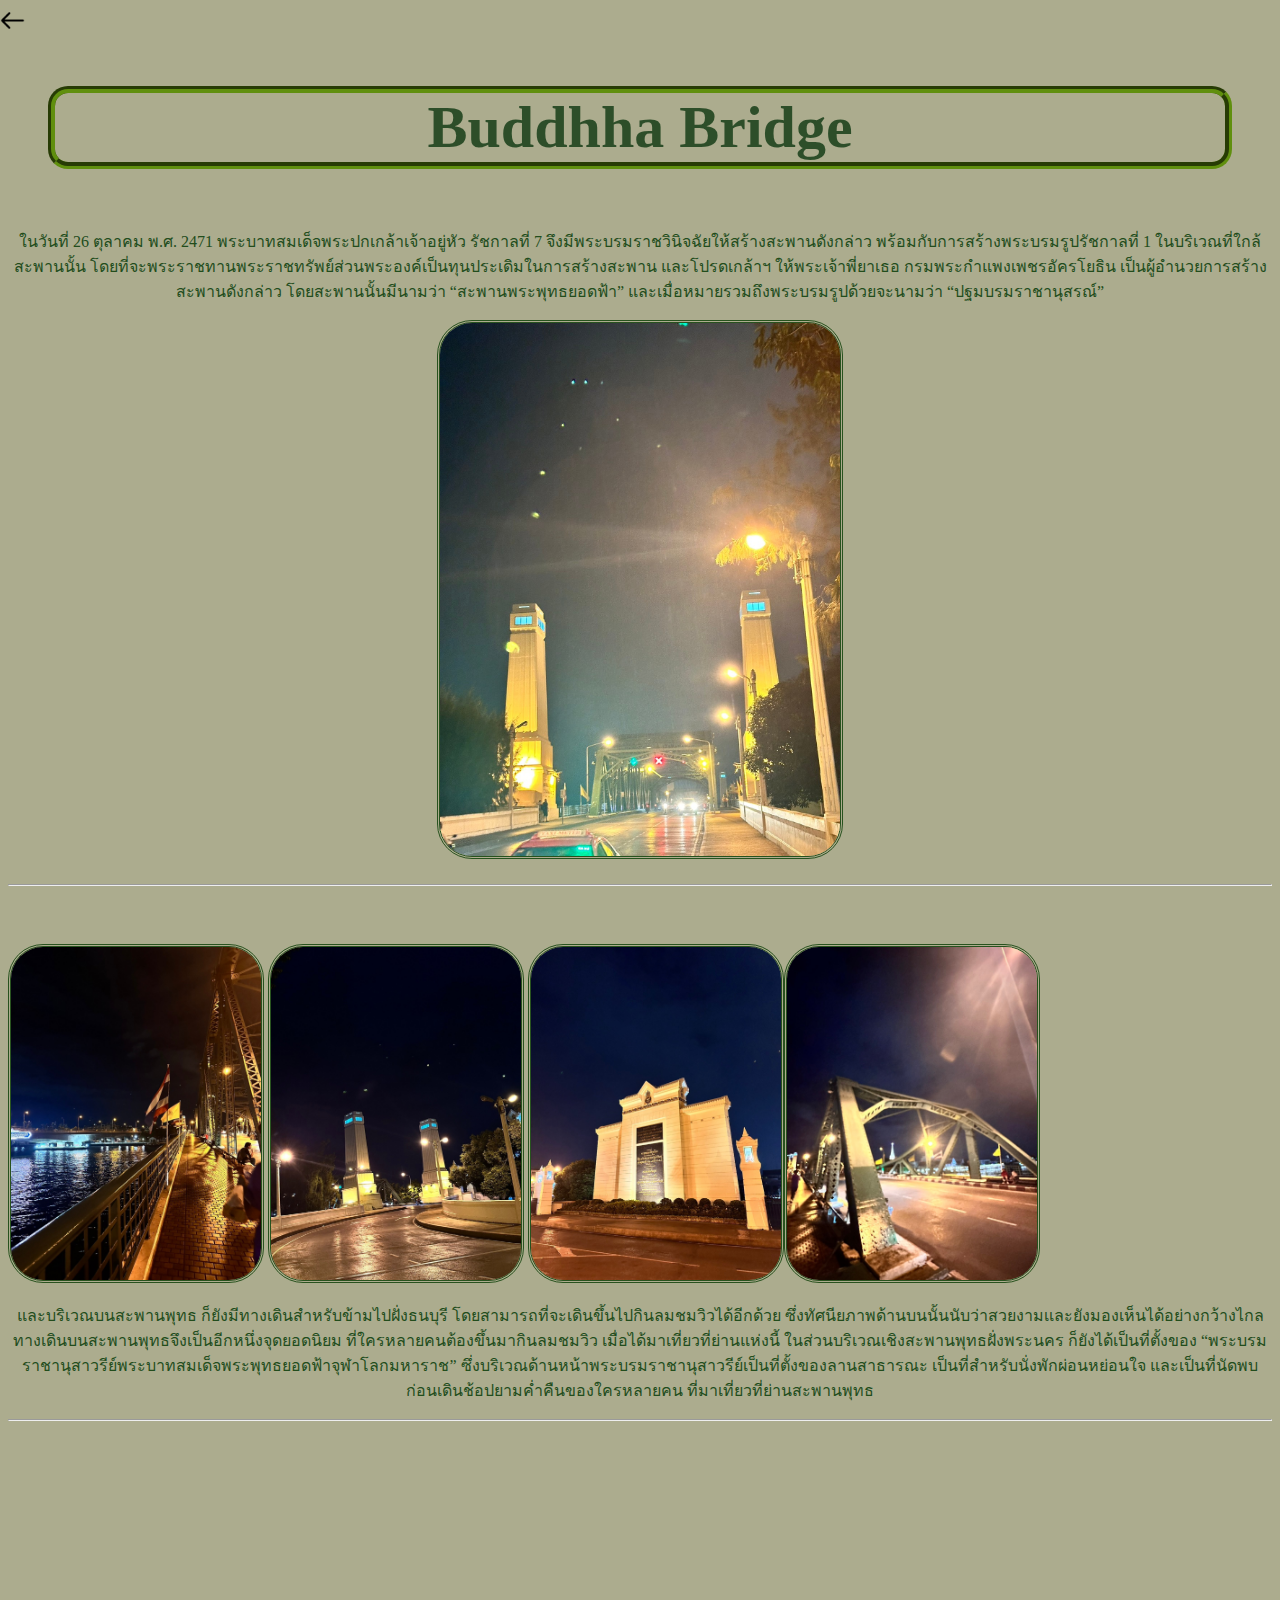
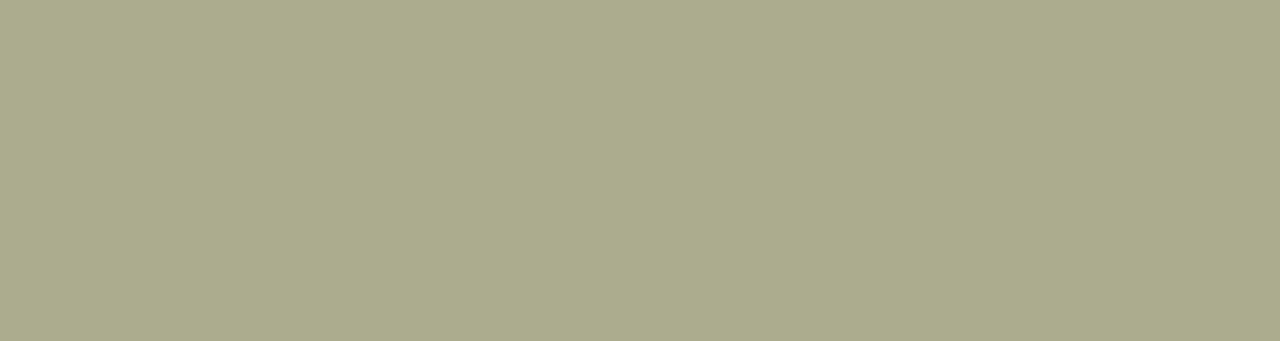
<file: Buddha.html>
<!DOCTYPE html>
<html lang="en">
<head>
    <meta charset="UTF-8">
    <meta name="viewport" content="width=device-width, initial-scale=1.0">
    <title>Buddha Bridge</title>
    <link rel="stylesheet" href="style3.css">
</head>
<body>
    <a href="index.html".html"><img class="back" src="image/back.png"></a><Br>
    <p class = "p1">Buddhha Bridge</p>

    <p class="p2">ในวันที่ 26 ตุลาคม พ.ศ. 2471 พระบาทสมเด็จพระปกเกล้าเจ้าอยู่หัว รัชกาลที่ 7 จึงมีพระบรมราชวินิจฉัยให้สร้างสะพานดังกล่าว พร้อมกับการสร้างพระบรมรูปรัชกาลที่ 1 ในบริเวณที่ใกล้สะพานนั้น โดยที่จะพระราชทานพระราชทรัพย์ส่วนพระองค์เป็นทุนประเดิมในการสร้างสะพาน และโปรดเกล้าฯ ให้พระเจ้าพี่ยาเธอ กรมพระกำแพงเพชรอัครโยธิน เป็นผู้อำนวยการสร้างสะพานดังกล่าว โดยสะพานนั้นมีนามว่า “สะพานพระพุทธยอดฟ้า” และเมื่อหมายรวมถึงพระบรมรูปด้วยจะนามว่า “ปฐมบรมราชานุสรณ์” </p>
    <img class="img1" src="image/sapan/LINE_ALBUM_สะพานพุทธ_240717_5.jpg">
    <hr>
    <img class="img2" src="image/sapan/LINE_ALBUM_สะพานพุทธ_240717_2.jpg"> <img class="img2" src="image/sapan/LINE_ALBUM_สะพานพุทธ_240717_3.jpg">
    <img class="img2" src="image/sapan/LINE_ALBUM_สะพานพุทธ_240717_4.jpg"><img class="img2" src="image/sapan/LINE_ALBUM_สะพานพุทธ_240717_1.jpg">
    <p class="p2">และบริเวณบนสะพานพุทธ ก็ยังมีทางเดินสำหรับข้ามไปฝั่งธนบุรี โดยสามารถที่จะเดินขึ้นไปกินลมชมวิวได้อีกด้วย ซึ่งทัศนียภาพด้านบนนั้นนับว่าสวยงามเเละยังมองเห็นได้อย่างกว้างไกล ทางเดินบนสะพานพุทธจึงเป็นอีกหนึ่งจุดยอดนิยม ที่ใครหลายคนต้องขึ้นมากินลมชมวิว เมื่อได้มาเที่ยวที่ย่านแห่งนี้
    ในส่วนบริเวณเชิงสะพานพุทธฝั่งพระนคร ก็ยังได้เป็นที่ตั้งของ “พระบรมราชานุสาวรีย์พระบาทสมเด็จพระพุทธยอดฟ้าจุฬาโลกมหาราช” ซึ่งบริเวณด้านหน้าพระบรมราชานุสาวรีย์เป็นที่ตั้งของลานสาธารณะ เป็นที่สำหรับนั่งพักผ่อนหย่อนใจ และเป็นที่นัดพบก่อนเดินช้อปยามค่ำคืนของใครหลายคน ที่มาเที่ยวที่ย่านสะพานพุทธ
    </p>
    
    <hr>
    <iframe src="https://www.google.com/maps/embed?pb=!1m18!1m12!1m3!1d31007.04672781632!2d100.4630797592587!3d13.72566333305627!2m3!1f0!2f0!3f0!3m2!1i1024!2i768!4f13.1!3m3!1m2!1s0x30e29984d314c511%3A0x78cec59cd059237f!2z4Liq4Liw4Lie4Liy4LiZ4Lie4Lij4Liw4Lie4Li44LiX4LiY4Lii4Lit4LiU4Lif4LmJ4Liy!5e0!3m2!1sth!2sth!4v1721207558737!5m2!1sth!2sth" width="500" height="500" style="border:0;" allowfullscreen="" loading="lazy" referrerpolicy="no-referrer-when-downgrade" ></iframe>
</body>
</html>
</file>
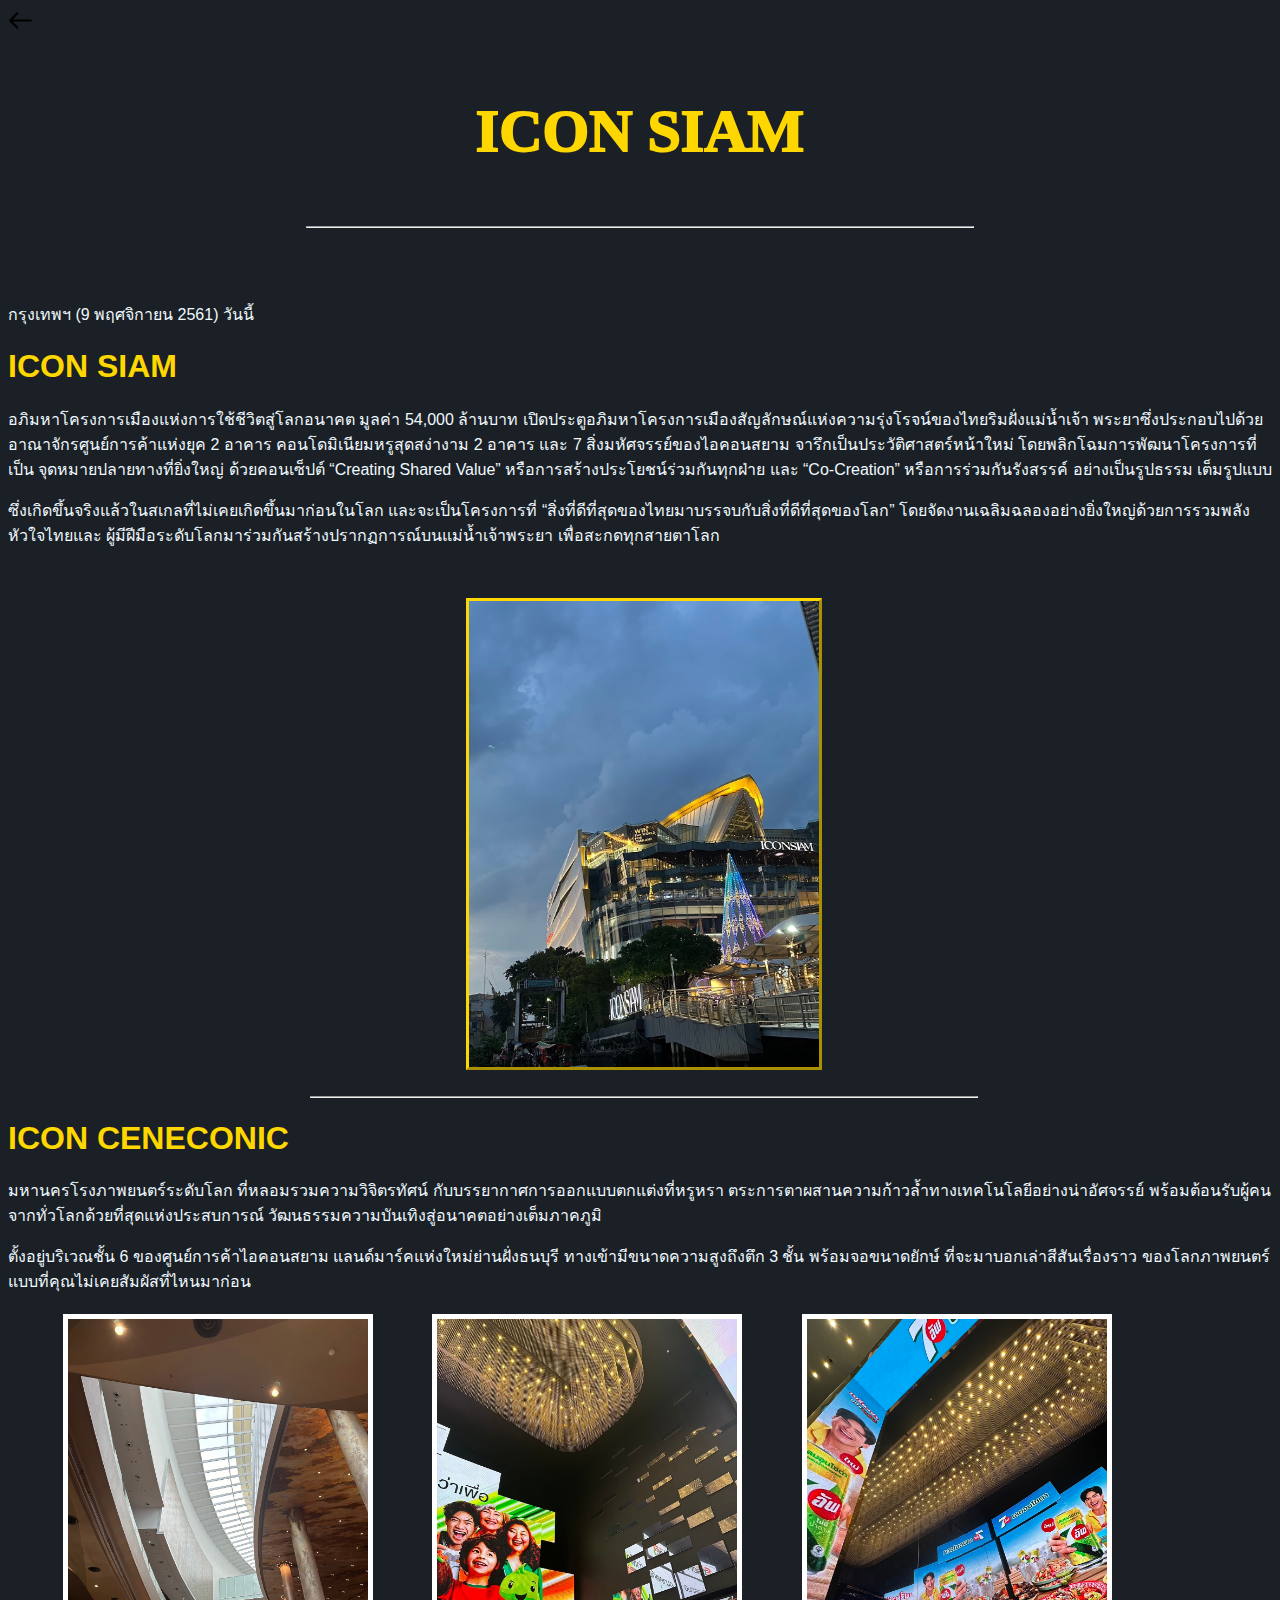
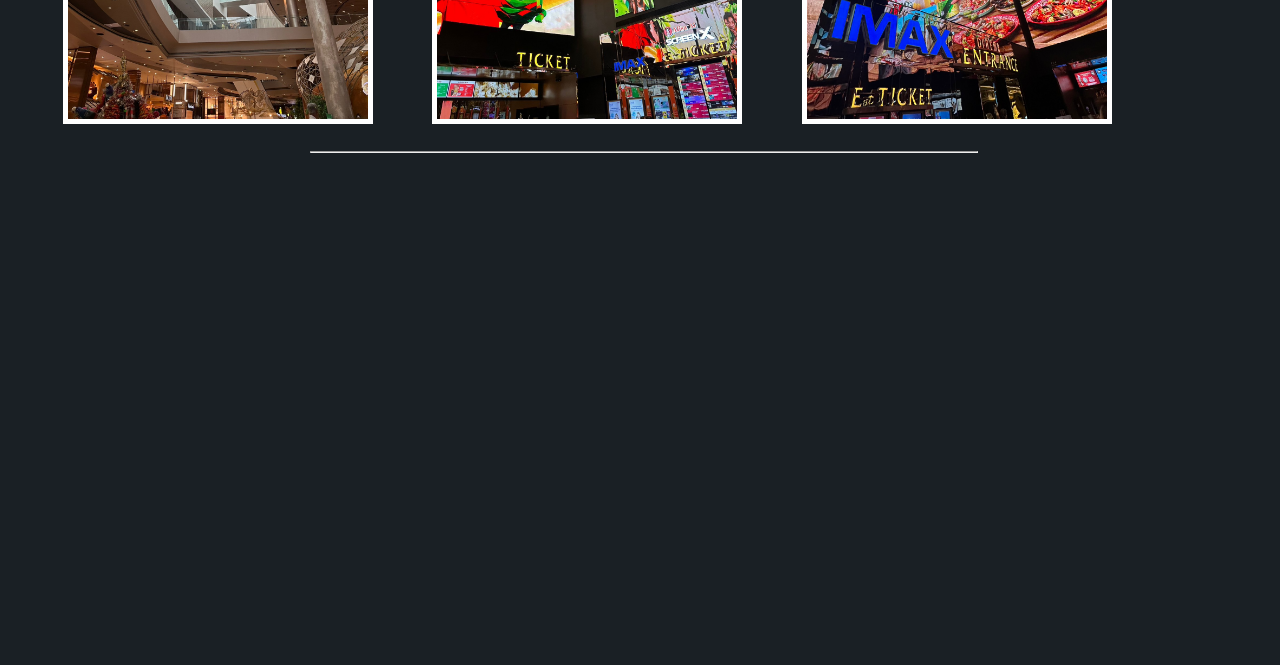
<file: Icon.html>
<!DOCTYPE html>
<html lang="en">
<head>
    <meta charset="UTF-8">
    <meta name="viewport" content="width=device-width, initial-scale=1.0">
    <title>Iconsiam</title>
    <link rel="stylesheet" href="style2.css">
</head>
<body class="bg">

    <a href="index.html"><img class="back" src="image/back.png"></a>
    <p class ="icon">ICON SIAM</p>
    <hr>
    <div class="p1">
        <p>กรุงเทพฯ (9 พฤศจิกายน 2561)  
        วันนี้ <h1 style="color: gold;">ICON SIAM</h1> อภิมหาโครงการเมืองแห่งการใช้ชีวิตสู่โลกอนาคต 
        มูลค่า 54,000 ล้านบาท เปิดประตูอภิมหาโครงการเมืองสัญลักษณ์แห่งความรุ่งโรจน์ของไทยริมฝั่งแม่น้ำเจ้า
        พระยาซึ่งประกอบไปด้วยอาณาจักรศูนย์การค้าแห่งยุค 2 อาคาร 
        คอนโดมิเนียมหรูสุดสง่างาม 2 อาคาร และ 7 สิ่งมหัศจรรย์ของไอคอนสยาม
        จารึกเป็นประวัติศาสตร์หน้าใหม่ โดยพลิกโฉมการพัฒนาโครงการที่เป็น
        จุดหมายปลายทางที่ยิ่งใหญ่ ด้วยคอนเซ็ปต์ “Creating Shared Value”
        หรือการสร้างประโยชน์ร่วมกันทุกฝ่าย และ “Co-Creation”
        หรือการร่วมกันรังสรรค์ อย่างเป็นรูปธรรม เต็มรูปแบบ 
     </p>ซึ่งเกิดขึ้นจริงแล้วในสเกลที่ไม่เคยเกิดขึ้นมาก่อนในโลก และจะเป็นโครงการที่
        “สิ่งที่ดีที่สุดของไทยมาบรรจบกับสิ่งที่ดีที่สุดของโลก” 
        โดยจัดงานเฉลิมฉลองอย่างยิ่งใหญ่ด้วยการรวมพลังหัวใจไทยและ
        ผู้มีฝีมือระดับโลกมาร่วมกันสร้างปรากฏการณ์บนแม่น้ำเจ้าพระยา 
        เพื่อสะกดทุกสายตาโลก<br>

    <img class="img1" src="image/icon/LINE_ALBUM_Icon siam_240717_3.jpg"><Br><hr>
        <h1 style="color: gold;">ICON CENECONIC</h1>
        <p>มหานครโรงภาพยนตร์ระดับโลก ที่หลอมรวมความวิจิตรทัศน์ 
        กับบรรยากาศการออกแบบตกแต่งที่หรูหรา ตระการตา 
        ​ผสานความก้าวล้ำทางเทคโนโลยีอย่างน่าอัศจรรย์ 
        พร้อมต้อนรับผู้คนจากทั่วโลกด้วยที่สุดแห่งประสบการณ์ 
        วัฒนธรรมความบันเทิงสู่อนาคตอย่างเต็มภาคภูมิ</p>
        ตั้งอยู่บริเวณชั้น 6 ของศูนย์การค้าไอคอนสยาม แลนด์มาร์คแห่งใหม่ย่านฝั่งธนบุรี
        ทางเข้ามีขนาดความสูงถึงตึก 3 ชั้น พร้อมจอขนาดยักษ์ ที่จะมาบอกเล่าสีสันเรื่องราว
        ของโลกภาพยนตร์ แบบที่คุณไม่เคยสัมผัสที่ไหนมาก่อน
<br>
    <img class="img2" src="image/icon/LINE_ALBUM_Icon siam_240717_1.jpg">
    <img class="img2" src="image/icon/LINE_ALBUM_Icon siam_240717_2.jpg">
    <img class="img2" src="image/icon/S__11821061.jpg"><hr>
    <iframe src="https://www.google.com/maps/embed?pb=!1m18!1m12!1m3!1d3875.867324179955!2d100.50737207508978!3d13.726481386662737!2m3!1f0!2f0!3f0!3m2!1i1024!2i768!4f13.1!3m3!1m2!1s0x30e299cd81f01815%3A0x1660bd86761a92f4!2z4LmE4Lit4LiE4Lit4LiZ4Liq4Lii4Liy4Lih!5e0!3m2!1sth!2sth!4v1721191052186!5m2!1sth!2sth" width="500" height="500" style="border:0;" allowfullscreen="" loading="lazy" referrerpolicy="no-referrer-when-downgrade"></iframe>
</div> 


</body>
</html>
</file>
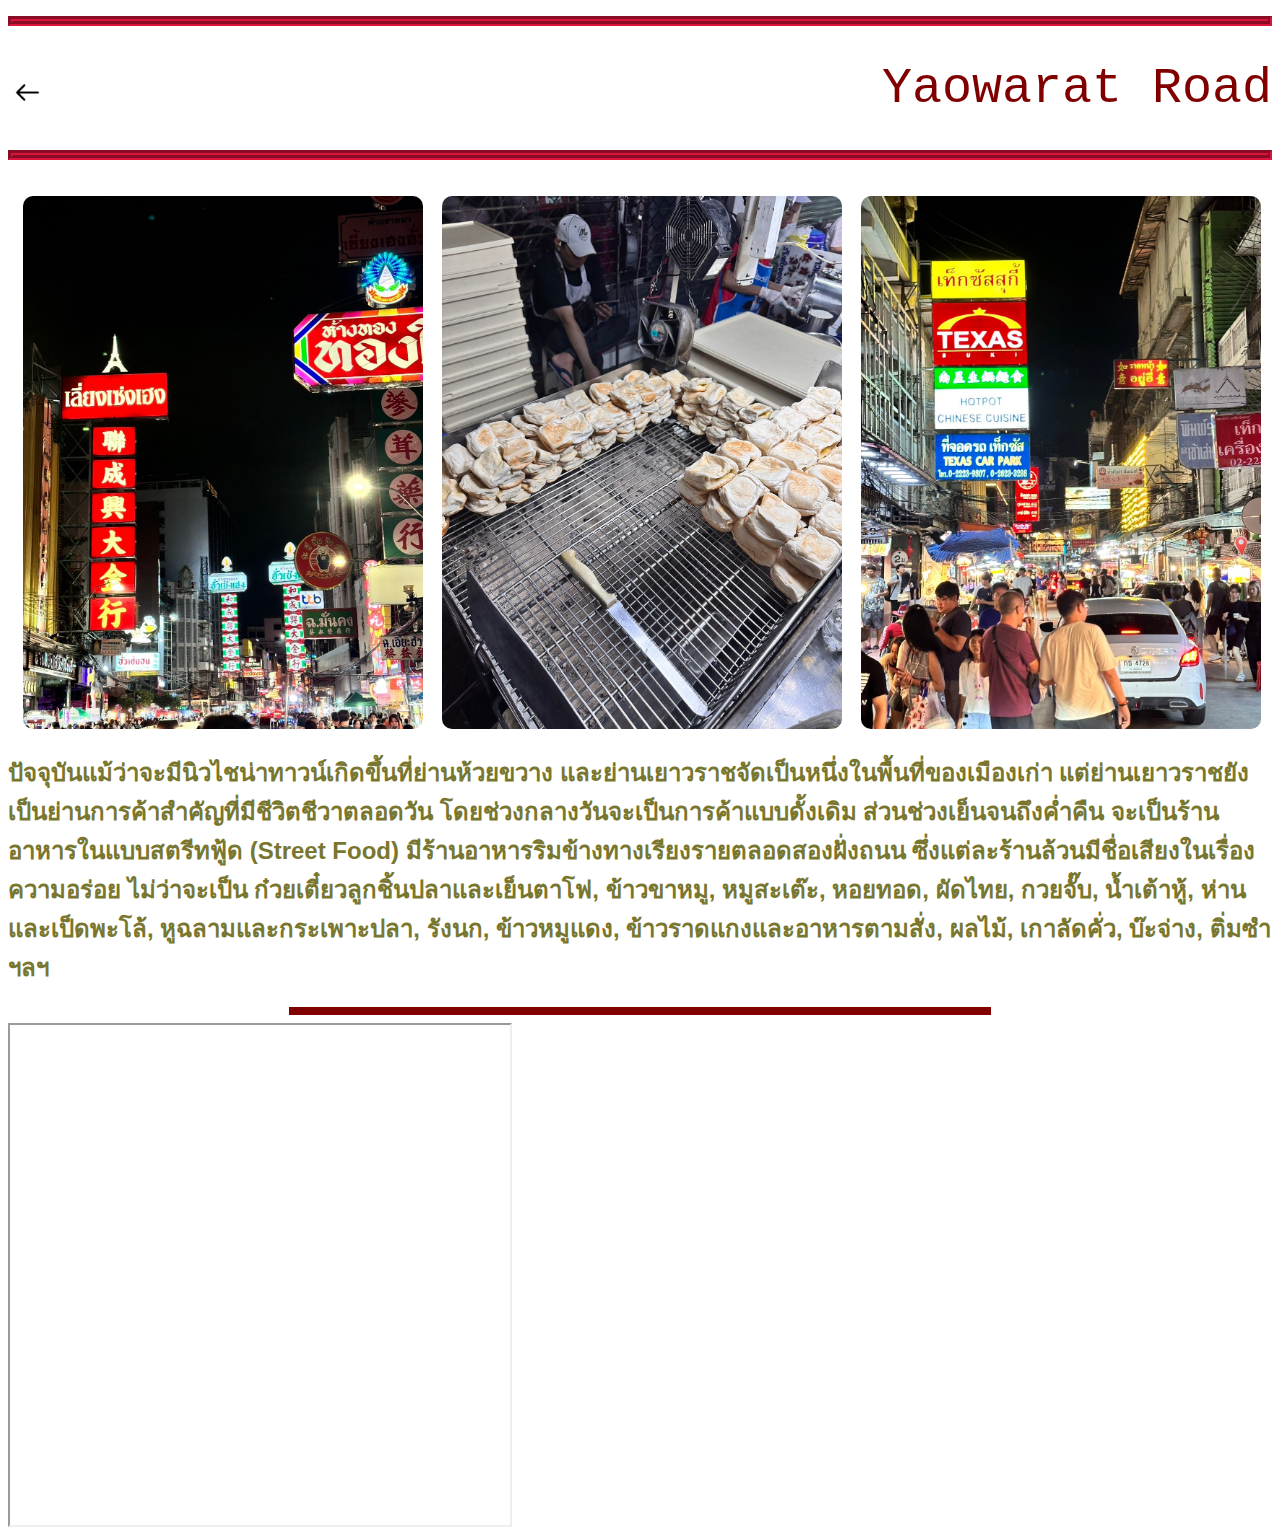
<file: Yao.html>
<!DOCTYPE html>
<html lang="en">
<head>
    <meta charset="UTF-8">
    <meta name="viewport" content="width=device-width, initial-scale=1.0">
    <title>Yaowarat Road</title>
    <link rel="stylesheet" href="style1.css">
</head>
<body>
    
    <p>
    <h1> <a href="index.html"><img class="pic" src="image/back.png"></a>Yaowarat Road</h1>
    </p>

    <div>
        
        <img src="image/yao/LINE_ALBUM_Yaowarat_240717_9.jpg"> <img src="image/yao/LINE_ALBUM_Yaowarat_240717_10.jpg"> <img src="image/yao/LINE_ALBUM_Yaowarat_240717_6.jpg"> 
        <h2>ปัจจุบันแม้ว่าจะมีนิวไชน่าทาวน์เกิดขึ้นที่ย่านห้วยขวาง 
        และย่านเยาวราชจัดเป็นหนึ่งในพื้นที่ของเมืองเก่า แต่ย่านเยาวราชยังเป็นย่านการค้าสำคัญที่มีชีวิตชีวาตลอดวัน โดยช่วงกลางวันจะเป็นการค้าแบบดั้งเดิม
        ส่วนช่วงเย็นจนถึงค่ำคืน จะเป็นร้านอาหารในแบบสตรีทฟู้ด
        (Street Food) มีร้านอาหารริมข้างทางเรียงรายตลอดสองฝั่งถนน 
        ซึ่งแต่ละร้านล้วนมีชื่อเสียงในเรื่องความอร่อย ไม่ว่าจะเป็น ก๋วยเตี๋ยวลูกชิ้นปลาและเย็นตาโฟ,
         ข้าวขาหมู, หมูสะเต๊ะ, หอยทอด, ผัดไทย, กวยจั๊บ, น้ำเต้าหู้, ห่านและเป็ดพะโล้, หูฉลามและกระเพาะปลา, รังนก, ข้าวหมูแดง, ข้าวราดแกงและอาหารตามสั่ง, ผลไม้, เกาลัดคั่ว, บ๊ะจ่าง, ติ่มซำ ฯลฯ</h2>
        
        </div>
        <hr color="maroon" size="8" width="700">

        <iframe src="https://www.google.com/maps/embed?pb=!1m18!1m12!1m3!1d3875.6871798563393!2d100.51035997509!3d13.737379386652982!2m3!1f0!2f0!3f0!3m2!1i1024!2i768!4f13.1!3m3!1m2!1s0x30e29921f76193f7%3A0x5864886b1bdc3702!2z4LiWLiDguYDguKLguLLguKfguKPguLLguIog4LiB4Lij4Li44LiH4LmA4LiX4Lie4Lih4Lir4Liy4LiZ4LiE4Lij!5e0!3m2!1sth!2sth!4v1721157649580!5m2!1sth!2sth" width="500" height="500"  loading="lazy" referrerpolicy="no-referrer-when-downgrade"></iframe>



</body>
</html>
</file>
<file: style3.css>
.p1{
    border-style:groove;
    margin-left: 40px; 
    margin-right: 40px;
    text-align: center;
    border-radius: 20px;
    border-width: 7px;
    border-color: rgb(96, 143, 14);
    font-size: 60px;
    font-weight: 600;
    font-family:Georgia, 'Times New Roman', Times, serif;
    color: rgba(16, 56, 18, 0.815);
}
.back{
width: 25px;
position: absolute;
left: 0px;
}

body{background-color: rgb(172, 172, 142);}
.img1{
    width: 400px;
    display: block;
    margin: auto;
    border-radius: 35px;
    border-style:double;
    border-color: rgb(40, 82, 30);
    margin-bottom: 25px;
}

.p2{
    text-align: center;
    color: rgb(34, 77, 28);
}

.img2{
    width: 250px;
    
    margin: auto;
    border-radius: 35px;
    border-style:double;
    border-color: rgb(40, 82, 30);
    margin-top: 50px;
    position:relative;
}
</file>
<file: style2.css>
.icon{
    font-size: 60px;
    text-align: center;
    font-weight: 1000;
    font-family:Georgia, 'Times New Roman', Times, serif;
    color: gold;
}
.back{
    width: 25px;
    left: 0%;
}
.bg{
    background-color:rgb(26, 32, 37);
}
hr{
    width: 500pt;
}
.p1{
    margin-top: 50px;
    color: aliceblue;
    font-family:Arial, Helvetica, sans-serif;
    position:absolute;
    text-align: left;
}
.img1{
    width: 350px;
    border-style:outset;
    border-color: gold;
    margin-top: 50px;
    display: block;   
    margin-right: auto;  
    margin-left: auto;   
}

.img2{
    margin-top: 20px;
    margin-right: auto;
    margin-left: 55px;

    width: 300px;
    border: 5px;
    border-style:solid;
    color:white;
    margin-bottom: 15px;

}
</file>
<file: style1.css>
h1{
    text-align: right;
    font-weight: 250;
    color: maroon;
    font-size: 50px;
    font-family:monospace;
}

p{
    border-style:groove;
    border-color:crimson;
    border-width:0.8rex;
}
img{
    width: 400px ;
    height: 120x;
    margin-top: 20px;
    margin-left: 15px;  
    border-radius: 10px;
    position:relative;
}
h2{
    font-family: Verdana, Geneva, Tahoma, sans-serif;
    color: rgb(121, 119, 47);
}
hr{
    color: maroon;
}
.pic{
    width: 25px;
    position: absolute;
    left: 0px;
}
</file>
